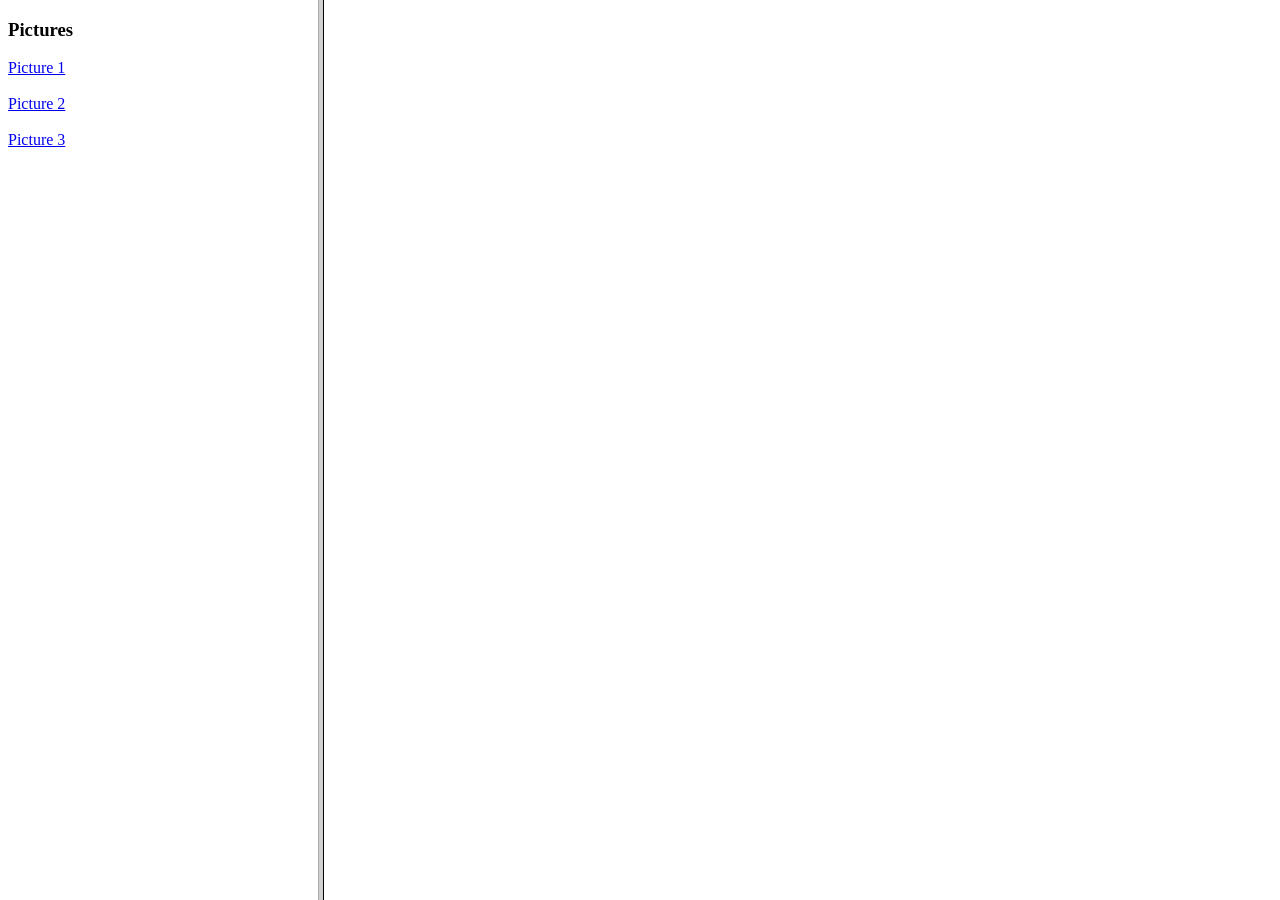
<file: index.html>
<!DOCTYPE HTML  PUBLIC "-//W3C//DTD HTML 4.01 Frameset//EN"
"http://www.w3.org/TR/html4/frameset.dtd">
<html>
<head>
    <title>Navigation Frame</title>
</head>
<frameset cols="25%,75%">
    <frame src="menu.html">
    <frame src="D:\HTML\picture1.html" name="content">
</frameset>
</html>
</file>
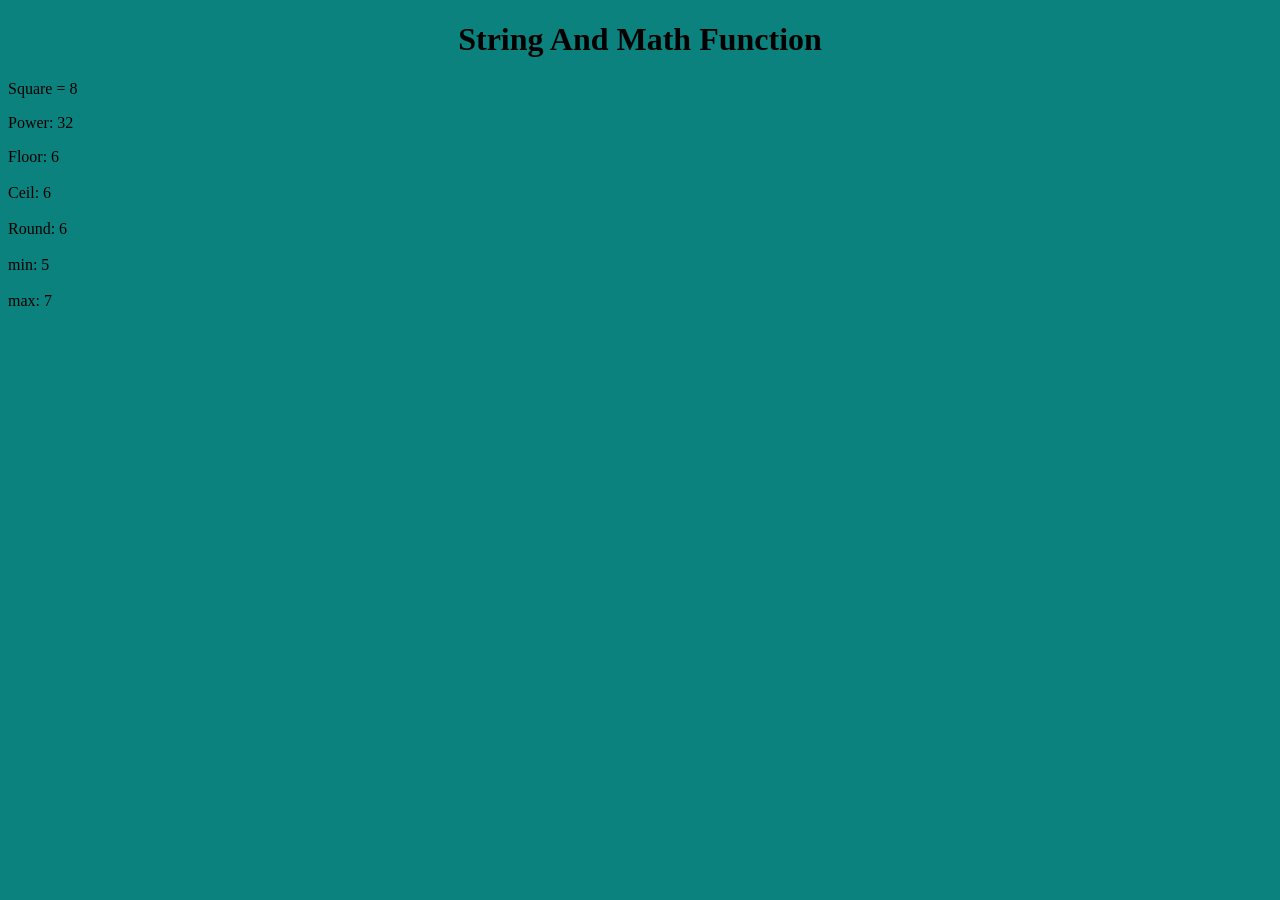
<file: mat.html>
<!DOCTYPE html>
<html>
<head>
    <title>Math Function</title>
</head>
<body bgcolor="#0c827e">
<center>
    <h1>String And Math Function</h1>
</center>
<script>
    document.write("Square = " + Math.sqrt(64));
    document.write("<p>Power: " + Math.pow(2,5)+"</p>");
    document.write("Floor: " + Math.floor(6.4));
    document.write("<br><br>");
    document.write("Ceil: " + Math.ceil(5.111));
    document.write("<br><br>");
    document.write("Round: " + Math.round(5.566));
    document.write("<br><br>");
    document.write("min: " + Math.min(5,6,7));
    document.write("<br><br>");
    document.write("max: " + Math.max(5,6,7));
</script>
</body>
</html>
</file>
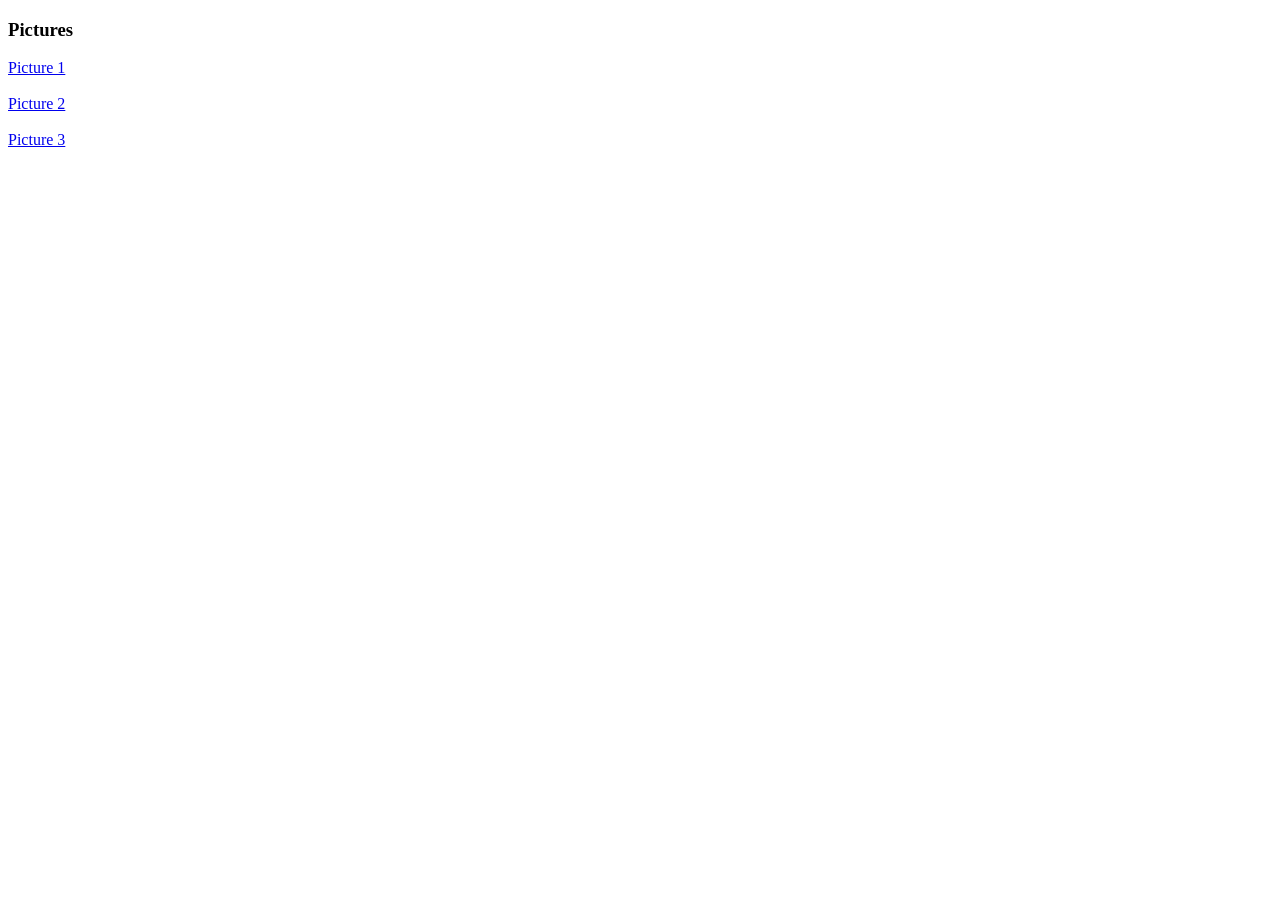
<file: menu.html>
<!DOCTYPE html>
<html>
<head>
    <title>Menu</title>
</head>
<body>
    <h3>Pictures</h3>
    <a href="D:\HTML\picture1.html" target="content">Picture 1</a><br><br>
    <a href="D:\HTML\picture2.html" target="content">Picture 2</a><br><br>
    <a href="D:\HTML\picture3.html" target="content">Picture 3</a>
</body>
</html>
</file>
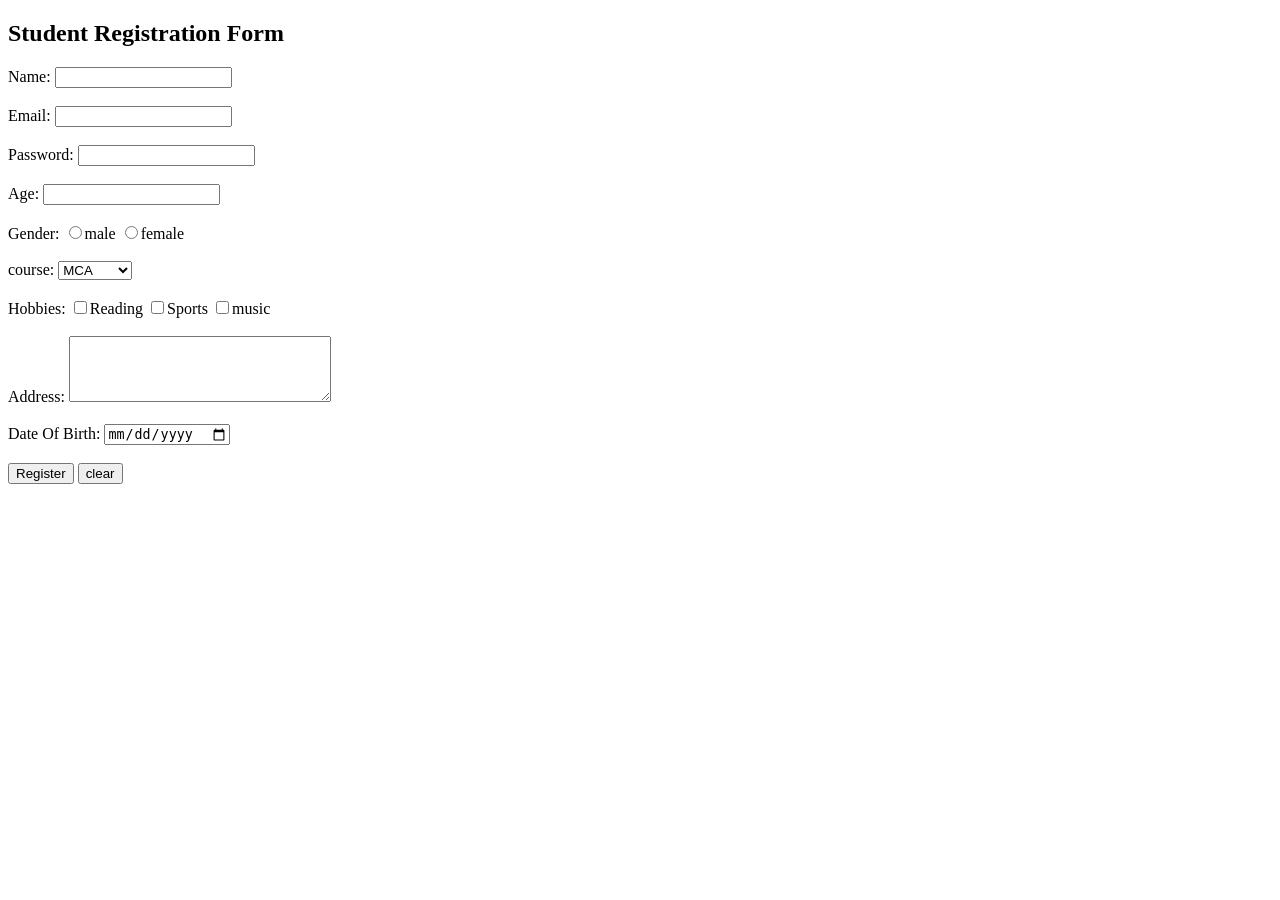
<file: reg.html>
<!DOCTYPE HTML>
<html>
<head>
<title>Student Registration Form</title>
</head>
<body>
<h2>Student Registration Form</h2>
<form>
<label>Name:</label>
<input type="text" name="name">
<br><br>
<label>Email:</label>
<input type="email" name="Email">
<br><br>
<label>Password:</label>
<input type="password" name="Password">
<br><br>
<label>Age:</label>
<input type="number" name="Age">
<br><br>
<label>Gender:</label>
<input type="radio" name="gender" value="male">male
<input type="radio" name="gender" value="female">female
<br><br>
<label>course:</label>
<select name="course">
<option>MCA</option>
<option>MBA</option>
<option>M.TECH</option>
<option>BCA</option>
</select>
<br><br>
<label>Hobbies:</label>
<input type="checkbox" name="hobby" value="reading">Reading
<input type="checkbox" name="hobby" value="sports">Sports
<input type="checkbox" name="hobby" value="music">music
<br><br>
<label>Address:</label>
<textarea name="address" rows="4" cols="30"></textarea>
<br><br>
<label>Date Of Birth:</label>
<input type="date"name="dob">
<br><br>
<input type="submit" value="Register">
<input type="reset" value="clear">
</form>
</body>
</html>
</file>
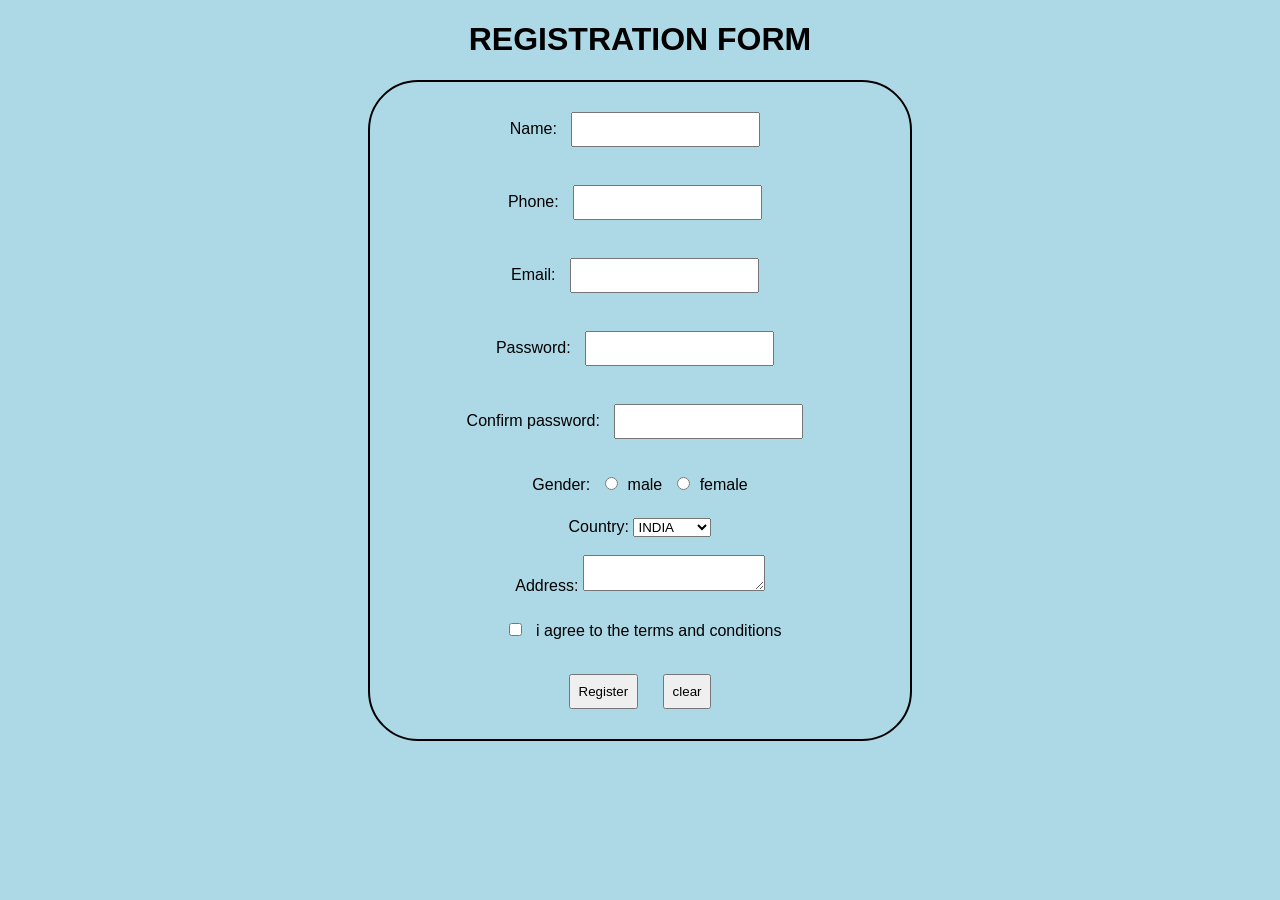
<file: registration.html>
<!DOCTYPE HTML>
<html>
<head>
<title> Registration </title>
<style>
body{
background-color:lightblue;
font-family:Arial;
text-align:center;
}
h1{
color:dark blue;
}
input{
padding: 8px;
margin:10px;
}
form{
border: 2px solid black;
padding: 20px;
max-width: 500px;
margin:0 auto;
background-color:A64A#A;
border-radius:50px;
}

button{
padding:8px 20px;
background-color:dark blue;
color:white;
}
</style>
</head>
<body>
<center><h1>REGISTRATION FORM</h1></center>
<div class="form-box">
<center>
<form>
Name:
<input type="text" name="name" id="name">
<br><br>
Phone:
<input type="int" name="phone" id="phone">
<br><br>
Email:
<input type="email" name="email" id="email">
<br><br>
Password:
<input type="Password" name="Password" id="Password">
<br><br>
Confirm password:
<input type="Password" name="confirm" id="confirm">
<br><br>
Gender:
<input type="radio" name="gender" id="male">male
<input type="radio" name="gender" id="female">female
<br><br>
Country:
<select name="country" id="country">
<option>INDIA</option>
<option>USA</option>
<option>CANADA</option>
<option>UK</option>
</select>
<br><br>
Address:
<textarea name="address" id="address"> 
</textarea> 
<br><br>
<input type="checkbox" name="agree" id="agree">
i agree to the terms and conditions
<br><br>
<input type="submit" value="Register" id="submit">
<input type="reset" value="clear" id="reset">
</form>
<script>
function validateform(){
var name=document.getElementBy("name").value;
var email=document.getElementBy("email").value;
var phone=document.getElementBy("phone").value;
var pass=document.getElementBy("pass").value;
var msg=""
if(name =="")
{
msg+"enter your name";
}
if(email =="")
{
msg+"enter your email";
}
if(phone =="")
{
msg+"enter your phone";
}
if(password =="")
{
msg+"enter your password";
}
else
{
     alert("Registration successful");
     return true;
}
}
for(var i=0;i<course.length;i++)
{ 
if(course[i].checked
{
selected=true
</center>
</body>
</html>
</file>
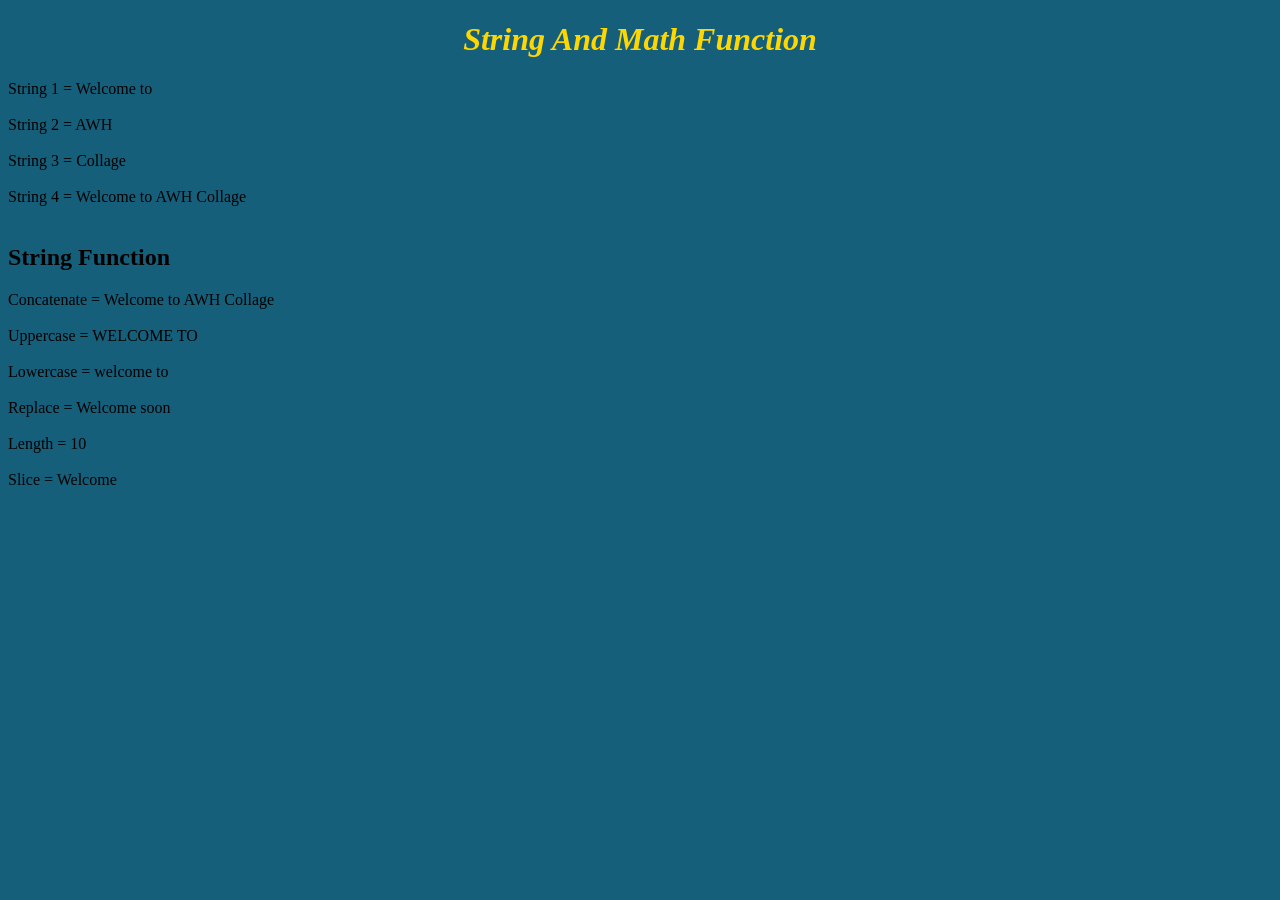
<file: strings.html>
<!DOCTYPE html>
<html>
<head>
    <title>String & Math Function</title>
</head>
<body bgcolor="#155f7a">
    <h1 style="color:gold; text-align:center;"><i>String And Math Function</i></h1>
    <script>        var a = "Welcome to";
        var b = " AWH";
        var c = " Collage";
        var d = a + b + c;

        document.write("String 1 = " + a + "<br><br>");
        document.write("String 2 = " + b + "<br><br>");
        document.write("String 3 = " + c + "<br><br>");
        document.write("String 4 = " + d + "<br><br>");

        document.write("<h2>String Function</h2>");
        document.write("Concatenate = " + a.concat(b, c) + "<br><br>");
        document.write("Uppercase = " + a.toUpperCase() + "<br><br>");
        document.write("Lowercase = " + a.toLowerCase() + "<br><br>");
        document.write("Replace = " + a.replace("to", "soon") + "<br><br>");
        document.write("Length = " + a.length + "<br><br>");
        document.write("Slice = " + a.slice(0, 7) + "<br><br>");
    </script>
</body>
</html>
</file>
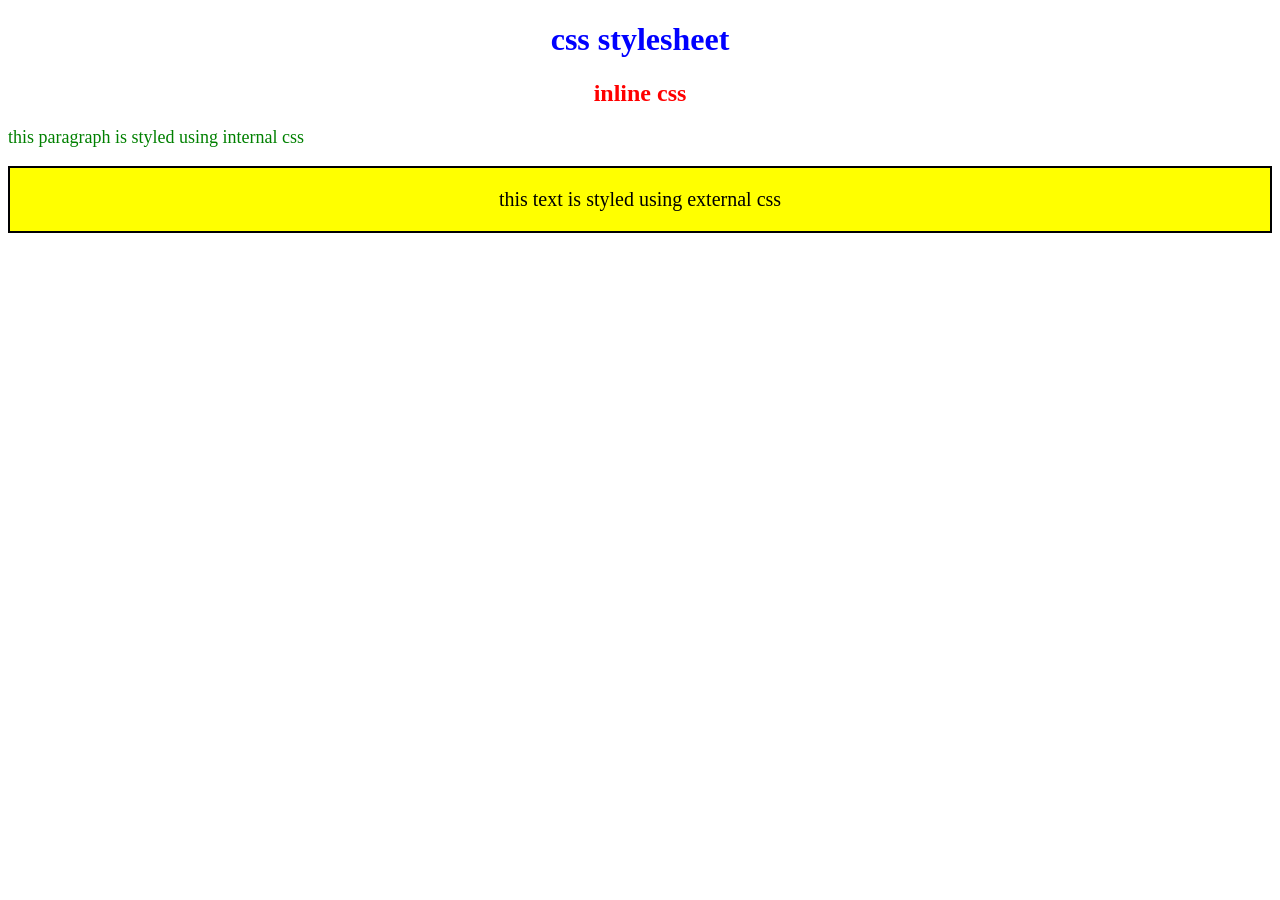
<file: style.html>
<!DOCTYPE HTML>
<html>
<head>
<title>style</title>
<!---internal css--->
<style>
h1 {
    color:blue;
    text-align:center;
    }
  p {
     font-size: 18px;
     color:green;
}
</style>

<!---external css--->
<link rel="stylesheet"
      href="style.css">
</head>
<body>
<h1>css stylesheet<h1>
<!--inline css-->
<h2 style="color:red;
text-align:center;">
inline css
</h2>
<p>
this paragraph is styled using internal css
</p>
<div class="external">
this text is styled using external css
</div>
</body>
</html>
</file>
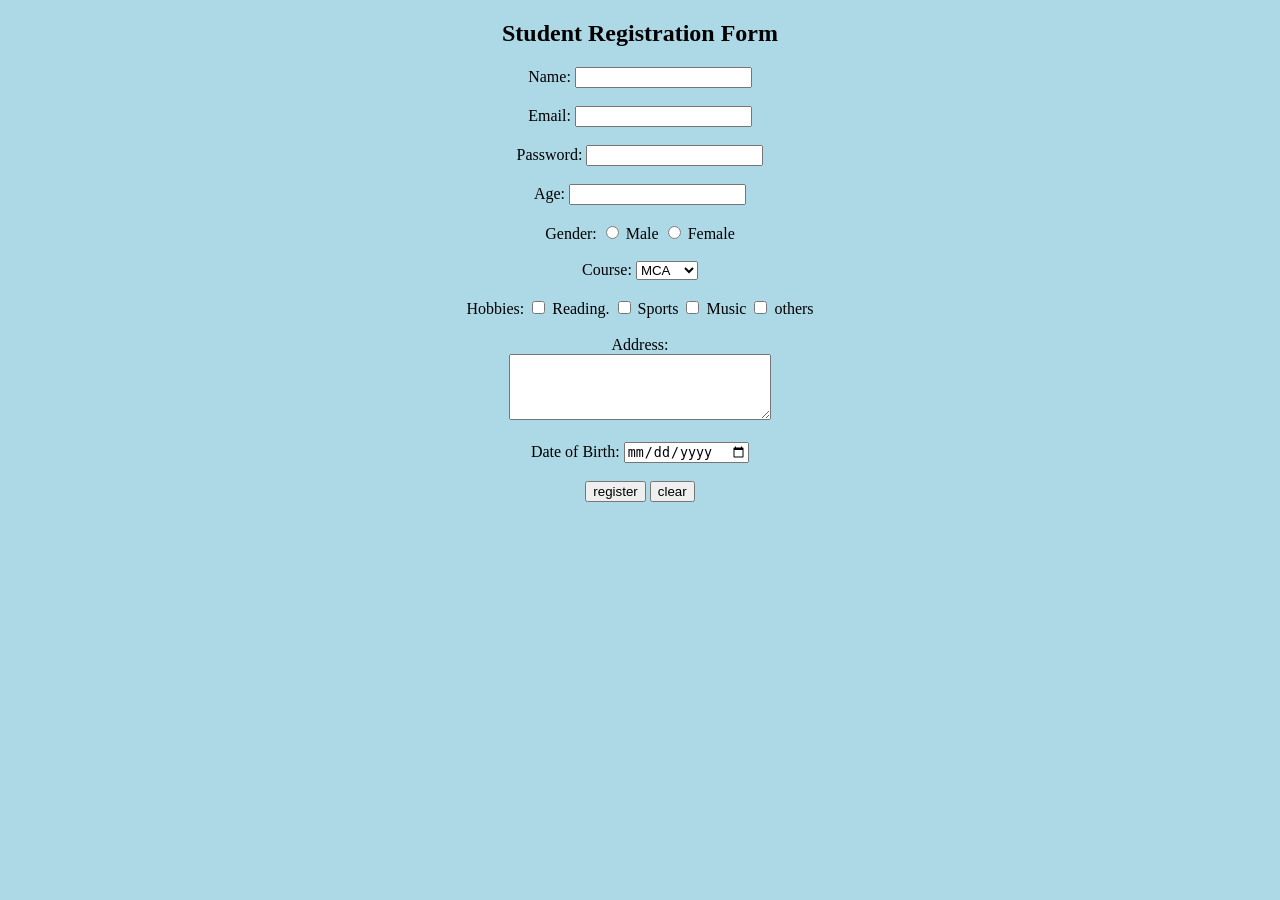
<file: validationform.html>
<!DOCTYPE html>
<html>
<head> <title>Student Registration Form</title> </head>
<body bgcolor="lightblue">
<center>
<h2>Student Registration Form</h2>
<form onsubmit="return validateForm();">
<label>Name: </label>
<input type="text" name="name" id="name"> <br><br>
<label>Email:</label>
<input type="text" email="email" id="email"> <br><br>
<label>Password:</label>
<input type="password" name="password" id="password"> <br><br>
<label>Age:</label>
<input type="number" name="age" id="age">
<br><br>
<label>Gender: </label>
<input type="radio" name="gender" value="male" id="gender"> Male 
<input type="radio" name="gender" value="female" id="gender"> Female
<br><br>
<label>Course: </label>
<select name="course"id="course">
<option>MCA</option>
<option>Mcom</option>
<option>M.tech</option>
<option>BCA</option>
</select>
<br><br>
<label>Hobbies: </label>
<input type="checkbox" name="hobby" value="reading"> Reading.
<input type="checkbox" name="hobby" value="sports"> Sports 
<input type="checkbox" name="hobby" value="music"> Music
<input type="checkbox" name="hobby" value="others"> others
<br><br>
<label>Address: </label><br>
<textarea name="address" id="address" rows="4" cols="30"></textarea>
<br><br>
<label>Date of Birth:</label>
<input type="date" name="dob" id="dob">
<br><br>
<input type="submit" value="register">
<input type="reset" value="clear">
</form>
<script>
function validateForm()
{
var name=document.getElementById("name").value;
var email=document.getElementById("email").value;
var password=document.getElementById("password").value;
var age=document.getElementById("age").value;
var dob=document.getElementById("dob").value;
var course=document.getElementById("course").value;
var address=document.getElementById("address").value;
var gender=document.getElementsByName("gender");
var hobby=document.getElementsByName("hobby");
var msg=""
var selected=false;
var genderSelected=false;
if(name=="")
{
msg+= "enter your name\n";
}
if(email=="")
{
msg += "enter your email\n";
}
if(password=="")
{
msg += "enter your password\n";
}
if(age=="")
{
msg += "enter your age\n";
}
if(dob=="")
{
msg += "enter your date of birth\n";
}
if(course=="")
{
msg += "select your course\n";
}

for(i=0;i<gender.length;i++)
{
    if(gender[i].checked)
    {
        genderSelected=true;
    }
}
if(genderSelected == false)
    {
        msg += "Select your gender\n";
    }
if(address=="")
{
msg += "enter your address\n";
}
for(i=0;i<hobby.length;i++)
{
if(hobby[i].checked)
{
selected=true
}
}
if(selected==false)
{
msg+="select atleast one"
}
if (msg!="")
{
alert(msg);
return false;
}
else
{
alert("successfully registered")
return true;
}
}
</script>
</center>
</body>
</html>
</file>
<file: style.css>
.external {
background-color:yellow;
color:black;
padding:20px;
text-align:center;
font-size:20px;
border:2px solid black;
}
</file>
